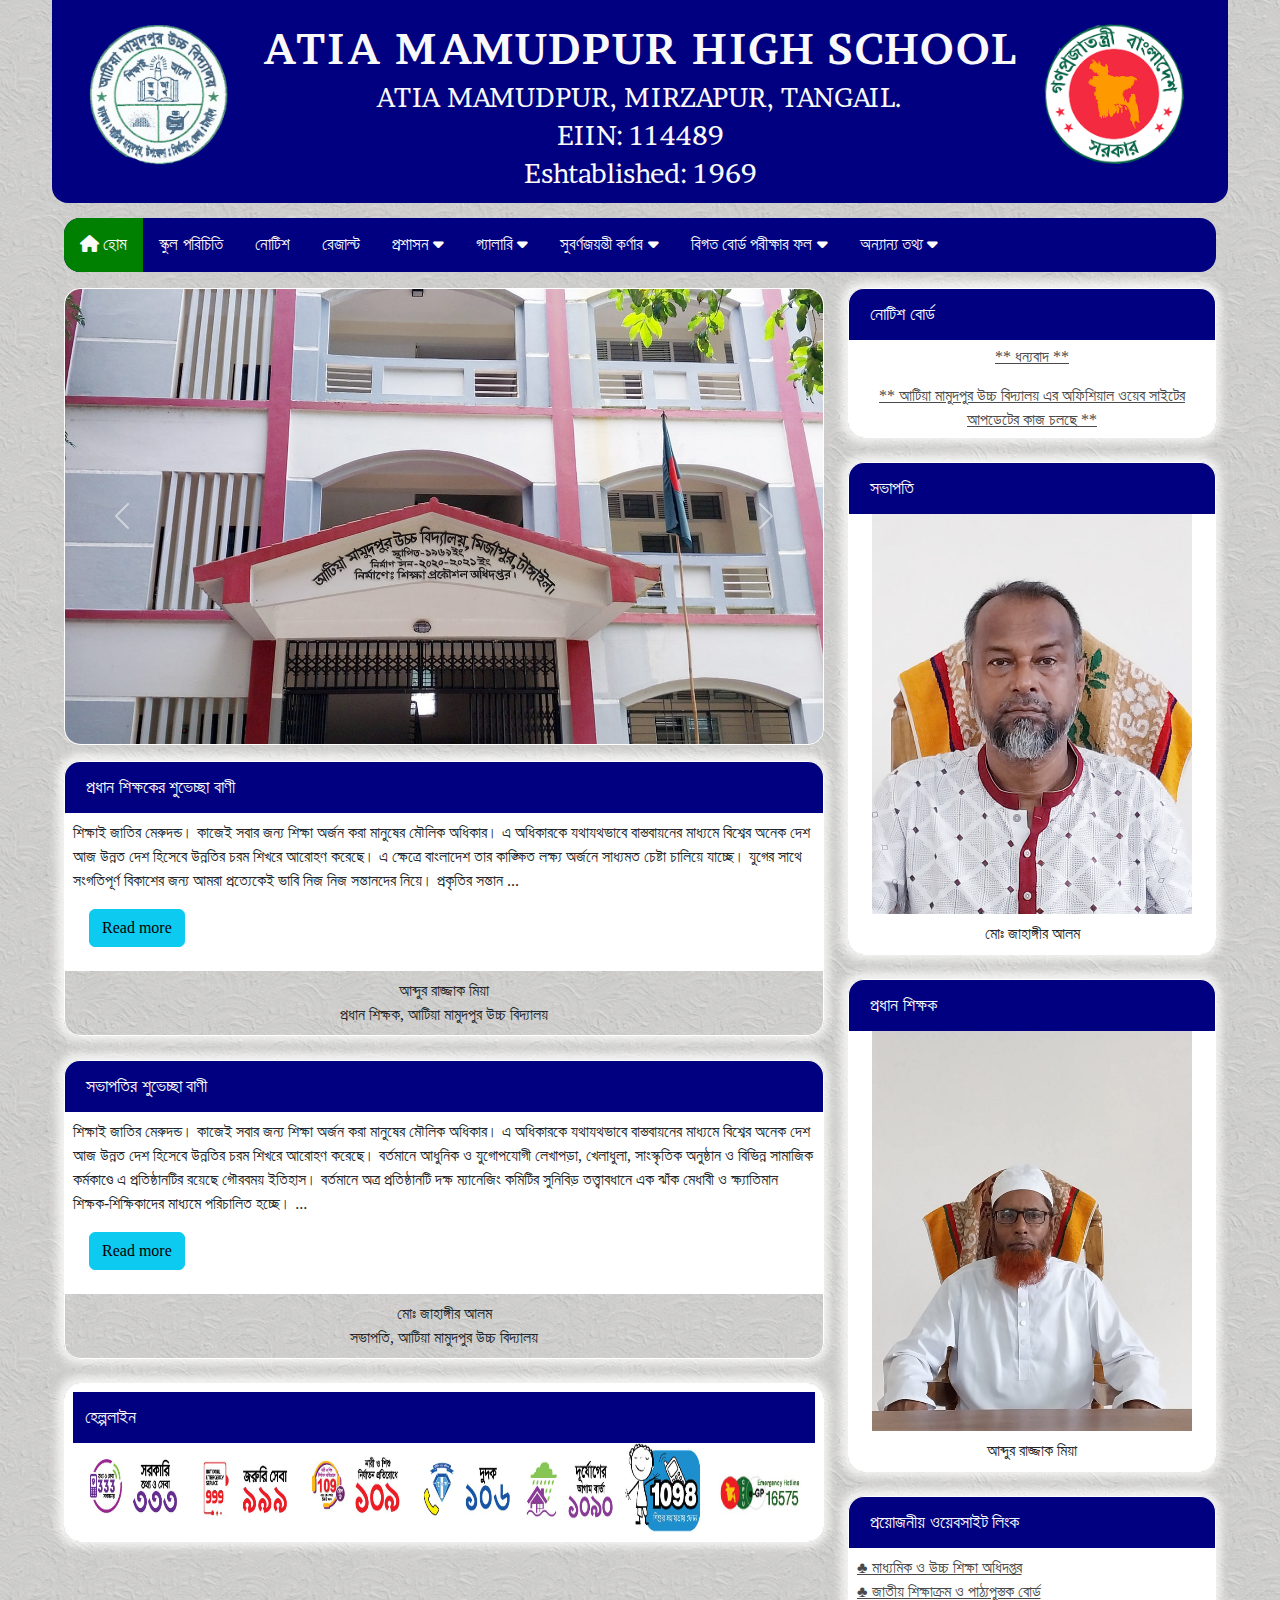
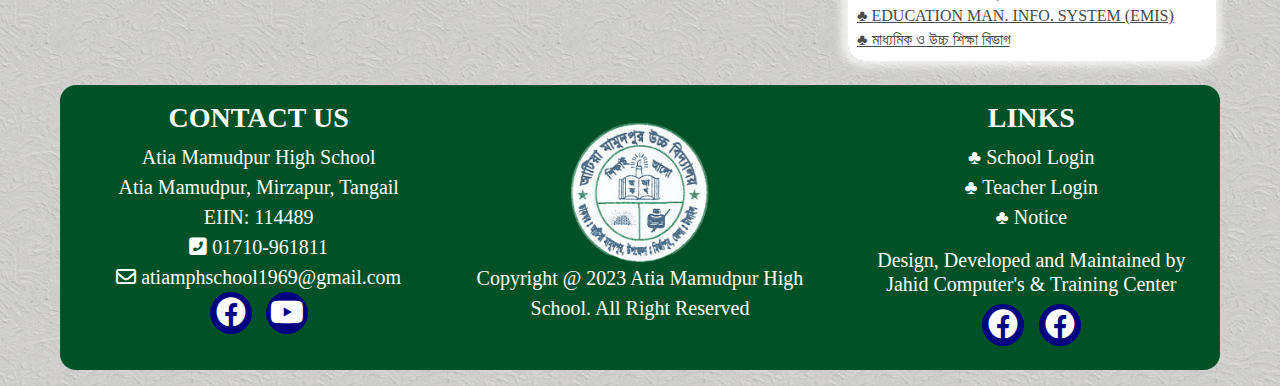
<file: index.html>
<!DOCTYPE html>
<html lang="en">
  <head>
    <meta charset="utf-8" />
    <meta name="viewport" content="width=device-width, initial-scale=1" />
    <link rel="stylesheet" href="./css/bootstrap.css" />
    <link rel="stylesheet" href="./css/main.css" />
    <link rel="stylesheet" href="./css/all.min.css" />
    <link rel="stylesheet" href="./css/fontawesome.min.css" />
    <link rel="icon" type="image/png" href="./img/school-logo.png" />
    <title>Atia Mamudpur High School</title>
  </head>
  <body>
    <button onclick="topFunction()" id="myBtn" title="Go to top">
      <i class="fas fa-arrow-up"></i>
    </button>
    <!-- header section start  -->
    <div class="container">
      <div class="row bg-custom rounded-bottom-4">
        <div class="col-03 col-md-2 col-lg-2 logu-left">
          <div class="logu-left-c my-auto">
            <div class="logu-left-content">
              <a href="">
                <img src="./img/school-logo.png" alt="img" class="logu my-auto"
              /></a>
            </div>
          </div>
        </div>
        <div class="col-12 col-md-8 col-lg-8 mainheader_text">
          <div class="mainheader_text">
            <div class="mainheader-content mt-4">
              <h1 class="bg-custom">ATIA MAMUDPUR HIGH SCHOOL</h1>
              <p class="mainp">ATIA MAMUDPUR, MIRZAPUR, TANGAIL.</p>
              <p class="mainp">EIIN: 114489</p>
              <p class="mainp">Eshtablished: 1969</p>
            </div>
          </div>
        </div>
        <div class="col-03 col-md-2 col-lg-2 logu-right">
          <div class="logu-right-c">
            <div class="logu-right-content">
              <a href="">
                <img
                  src="./img/govt_logo  bg (1).png"
                  alt="img"
                  class="logu me-4 mt-4"
              /></a>
            </div>
          </div>
        </div>
      </div>
    </div>
    <!-- navSection start  -->
    <div class="container">
      <div class="navpadding">
        <div class="topnav rounded-4" id="myTopnav">
          <a href="./index.html" class="active_home">
            <i class="fas fa-home"></i> হোম
          </a>
          <a href="./schoolIntro.html"> স্কুল পরিচিতি </a>
          <a href="./notice.html" target="_blank"> নোটিশ </a>
          <a href="./result.html" target="_blank">রেজাল্ট </a>
          <div class="dropdown1">
            <button class="dropbtn">
              প্রশাসন
              <i class="fa fa-caret-down"></i>
            </button>
            <div class="dropdown-content">
              <a href="./teachers.html">শিক্ষক-কর্মচারী </a>
              <a href="./Commity.html">কমিটি</a>
            </div>
          </div>
          <div class="dropdown1">
            <button class="dropbtn">
              গ্যালারি
              <i class="fa fa-caret-down"></i>
            </button>
            <div class="dropdown-content">
              <a href="./galary_img.html">ইমেজ </a>
              <a href="./video_galary.html">ভিডিও </a>
            </div>
          </div>
          <div class="dropdown1">
            <button class="dropbtn">
              সুবর্ণজয়ন্তী কর্ণার
              <i class="fa fa-caret-down"></i>
            </button>
            <div class="dropdown-content">
              <a href="./Suborno_Speak.html">বার্তা </a>
              <a href="./Suborn_img.html">ছবি গ্যালারি</a>
              <a href="./Suborno_video.html">ভিডিও</a>
            </div>
          </div>
          <div class="dropdown1">
            <button class="dropbtn">
              বিগত বোর্ড পরীক্ষার ফল
              <i class="fa fa-caret-down"></i>
            </button>
            <div class="dropdown-content">
              <a href="./ssc_result.html" target="_blank">এস এস সি</a>
            </div>
          </div>
          <div class="dropdown1">
            <button class="dropbtn">
              অন্যান্য তথ্য
              <i class="fa fa-caret-down"></i>
            </button>
            <div class="dropdown-content">
              <a href="./new_student.html">বর্তমান শিক্ষার্থী </a>
              <a href="./index.html">অবদান</a>
              <a href="./best_student.html">কৃতি শিক্ষার্থী </a>
              <a href="./bitti.html">বৃত্তি , উপ-বৃত্তি </a>
              <a href="./index.html">ম্যাগাজিন</a>
              <a href="./index.html"> রক্ত দান</a>
            </div>
          </div>
          <a
            href="javascript:void(0);"
            style="font-size: 15px"
            class="icon"
            onclick="myFunction()"
            >&#9776;</a
          >
        </div>
      </div>
    </div>
    <!-- navSection end  -->
    <!-- header section end  -->
    <!-- main section start  -->
    <div id="main_section" class="main_section container mt-3">
      <div class="row">
        <!-- left section start -->
        <div class="main_left_side col-12 col-md-8 col-lg-8">
          <!-- carousel section start  -->
          <div
            id="carouselExampleAutoplaying"
            class="carousel slide mb-3 rounded-4 overflow-hidden"
            style="border: 1px solid white"
            data-bs-ride="carousel"
          >
            <div class="carousel-inner">
              <div class="carousel-item active">
                <img
                  src="./img/carosel_slider/01.jpg"
                  class="d-block w-100 rounded-4"
                  alt="..."
                />
              </div>
              <!-- <div class="carousel-item">
                <img
                  src="./img/carosel_slider/02.jpg"
                  class="d-block w-100 rounded-4"
                  alt="..."
                />
              </div> -->
              <div class="carousel-item">
                <img
                  src="./img/carosel_slider/03.jpg"
                  class="d-block w-100 rounded-4"
                  alt="..."
                />
              </div>
              <div class="carousel-item">
                <img
                  src="./img/carosel_slider/04.jpg"
                  class="d-block w-100 rounded-4"
                  alt="..."
                />
              </div>
              <div class="carousel-item">
                <img
                  src="./img/carosel_slider/05.jpg"
                  class="d-block w-100 rounded-4"
                  alt="..."
                />
              </div>
              <div class="carousel-item">
                <img
                  src="./img/carosel_slider/06.jpg"
                  class="d-block w-100 rounded-4"
                  alt="..."
                />
              </div>
              <div class="carousel-item">
                <img
                  src="./img/carosel_slider/07.jpg"
                  class="d-block w-100 rounded-4"
                  alt="..."
                />
              </div>
              <div class="carousel-item">
                <img
                  src="./img/carosel_slider/08.jpg"
                  class="d-block w-100 rounded-4"
                  alt="..."
                />
              </div>
            </div>
            <button
              class="carousel-control-prev"
              type="button"
              data-bs-target="#carouselExampleAutoplaying"
              data-bs-slide="prev"
            >
              <span
                class="carousel-control-prev-icon"
                aria-hidden="true"
              ></span>
              <span class="visually-hidden">Previous</span>
            </button>
            <button
              class="carousel-control-next"
              type="button"
              data-bs-target="#carouselExampleAutoplaying"
              data-bs-slide="next"
            >
              <span
                class="carousel-control-next-icon"
                aria-hidden="true"
              ></span>
              <span class="visually-hidden">Next</span>
            </button>
          </div>
          <!-- carousel section end  -->
          <!-- Head_master and Charman greetings section start  -->
          <!-- Head_master greetings  start -->
          <div class="panel panel-primary mb-4">
            <div class="panel-heading-color">
              &nbsp; প্রধান শিক্ষকের শুভেচ্ছা বাণী
            </div>
            <div class="panel-body bg-white p-2" style="font-size: 16px">
              <p>
                শিক্ষাই জাতির মেরুদন্ড। কাজেই সবার জন্য শিক্ষা অর্জন করা মানুষের
                মৌলিক অধিকার। এ অধিকারকে যথাযথভাবে বাস্তবায়নের মাধ্যমে বিশ্বের
                অনেক দেশ আজ উন্নত দেশ হিসেবে উন্নতির চরম শিখরে আরোহণ করেছে। এ
                ক্ষেত্রে বাংলাদেশ তার কাঙ্ক্ষিত লক্ষ্য অর্জনে সাধ্যমত চেষ্টা
                চালিয়ে যাচ্ছে। যুগের সাথে সংগতিপূর্ণ বিকাশের জন্য আমরা
                প্রত্যেকেই ভাবি নিজ নিজ সন্তানদের নিয়ে। প্রকৃতির সন্তান
                <span id="dots1">...</span>
                <span id="more1">
                  মানব শিশুকে পরিশুদ্ধ হতে হয়, পরিপুর্ণ হতে হয় স্বীয় সাধনায়। এ
                  ক্ষেত্রে শিক্ষায় হলো আমাদের মূলমন্ত্র। আমরা দৃঢ়ভাবে বিশ্বাস
                  করি শিক্ষার মৌলিক উদ্দেশ্য হলো আচরণের কাঙ্ক্ষিত পরিবর্তন। আর এ
                  লক্ষ্যে তাদেরকে সৃজনশীল, স্বাধীন, সক্রিয় এবং দায়িত্বশীল
                  সুনাগরিক হিসেবে গড়ে তোলা। এ জন্য প্রয়োজন যোগ্য শিক্ষকমন্ডলী
                  এবং উপযুক্ত শিক্ষাদান পদ্ধতির সমন্বয়ে একটি শিক্ষাবান্ধব
                  পরিবেশ। আমি বিনয়ের সাথে দাবী করি, আটিয়া মামুদপুর উচ্চ
                  বিদ্যালয়ে এসব কিছুর সমন্বয় ঘটানো সম্ভব হয়েছে। বর্তমান
                  শিক্ষাক্রম অনুযায়ী শিক্ষার মান উন্নয়ন হোক এবং জাতি উন্নত হোক
                  এই আমার দৃঢ়প্রত্যয়
                </span>
              </p>
              <button
                onclick="myFunction1()"
                id="myBtn1"
                class="btn btn-info ms-3 mb-3"
              >
                Read more
              </button>
            </div>
            <div class="panel-footer p-2 text-center" style="font-size: 16px">
              আব্দুর রাজ্জাক মিয়া<br />
              প্রধান শিক্ষক, আটিয়া মামুদপুর উচ্চ বিদ্যালয়
            </div>
          </div>
          <!-- Head_master greetings  end -->

          <!-- Charman greetings section start  -->
          <div class="panel panel-primary mb-4">
            <div class="panel-heading-color">&nbsp; সভাপতির শুভেচ্ছা বাণী</div>
            <div class="panel-body bg-white p-2" style="font-size: 16px">
              <p>
                শিক্ষাই জাতির মেরুদন্ড। কাজেই সবার জন্য শিক্ষা অর্জন করা মানুষের
                মৌলিক অধিকার। এ অধিকারকে যথাযথভাবে বাস্তবায়নের মাধ্যমে বিশ্বের
                অনেক দেশ আজ উন্নত দেশ হিসেবে উন্নতির চরম শিখরে আরোহণ করেছে।
                বর্তমানে আধুনিক ও যুগোপযোগী লেখাপড়া, খেলাধুলা, সাংস্কৃতিক
                অনুষ্ঠান ও বিভিন্ন সামাজিক কর্মকাণ্ডে এ প্রতিষ্ঠানটির রয়েছে
                গৌরবময় ইতিহাস। বর্তমানে অত্র প্রতিষ্ঠানটি দক্ষ ম্যানেজিং কমিটির
                সুনিবিড় তত্ত্বাবধানে এক ঝাঁক মেধাবী ও ক্ষ্যাতিমান
                শিক্ষক-শিক্ষিকাদের মাধ্যমে পরিচালিত হচ্ছে।

                <span id="dots2">...</span>
                <span id="more2">
                  সম্মানিত অভিভাবক-অভিভাবিকা, এলাকার বিশিষ্ট শিক্ষানুরাগী ও অত্র
                  বিদ্যালয়ের শুভানুধ্যায়ীদের সার্বিক সহযোগিতা আমি একান্ত ভাবে
                  কামনা করছি
                </span>
              </p>
              <button
                onclick="myFunction2()"
                id="myBtn2"
                class="btn btn-info ms-3 mb-3"
              >
                Read more
              </button>
            </div>
            <div
              class="panel-footer py-2 text-center font-weight-bold"
              style="font-size: 16px"
            >
              মোঃ জাহাঙ্গীর আলম<br />
              সভাপতি, আটিয়া মামুদপুর উচ্চ বিদ্যালয়
            </div>
          </div>

          <!-- Charman greetings section end  -->
          <!-- Head_master and Charman greetings section end  -->
          <!-- Helpline start  -->
          <div id="helplineDeskPanelRow">
            <div class="panel panel-primary mb-4">
              <div class="panel-body bg-white p-2" style="font-size: 16px">
                <div class="col-12">
                  <div id="helplineDeskPanel">
                    <div class="panel-heading-color">হেল্পলাইন</div>
                  </div>
                </div>
                <div class="col-12">
                  <img
                    id="helplineDesk"
                    class="img-fluid"
                    src="./img/HelplineDeskt.jpg"
                    alt=""
                  />
                </div>
              </div>
            </div>
          </div>
          <!-- Helpline end  -->
          <!-- left section end -->
        </div>
        <!-- right section start -->
        <div class="main_right_side col-12 col-md-4 col-lg-4">
          <!-- notice_bord start  -->
          <div class="panel panel-primary mb-4">
            <!-- Notice Board Start-->
            <div class="panel-heading-color">&nbsp; নোটিশ বোর্ড</div>
            <div class="panel-body bg-white" style="text-align: center">
              <div style="font-size: 16px; padding: 5px; margin-bottom: 5px">
                <a class="notice_link" href="#"> ** ধন্যবাদ **</a>
              </div>
              <div style="font-size: 16px; padding: 5px">
                <a class="notice_link" href="#">
                  ** আটিয়া মামুদপুর উচ্চ বিদ্যালয় এর অফিশিয়াল ওয়েব সাইটের
                  আপডেটের কাজ চলছে **</a
                >
              </div>
            </div>
          </div>
          <!-- notice_bord end  -->
          <!-- chairmanIntro start  -->
          <div class="panel panel-primary mb-4">
            <div class="panel-heading-color">&nbsp; সভাপতি</div>
            <div class="panel-body bg-white">
              <img src="./img/Chairman.jpg" alt="Image" class="teacher-image" />
            </div>
            <div
              class="panel-footer text-center p-2 bg-white"
              style="font-size: 16px"
            >
              মোঃ জাহাঙ্গীর আলম
            </div>
          </div>
          <!-- chairmanIntro end  -->
          <!-- HeadTeacherIntro start  -->
          <div class="panel panel-primary mb-4">
            <div class="panel-heading-color">&nbsp; প্রধান শিক্ষক</div>
            <div class="panel-body bg-white">
              <img
                src="./img/HeadTeacher.jpg"
                alt="Image"
                class="teacher-image"
              />
            </div>
            <div
              class="panel-footer text-center p-2 bg-white"
              style="font-size: 16px"
            >
              আব্দুর রাজ্জাক মিয়া
            </div>
          </div>
          <!-- HeadTeacherIntro end  -->
          <div class="panel panel-primary mb-4">
            <div class="panel-heading-color">
              &nbsp; প্রয়োজনীয় ওয়েবসাইট লিংক
            </div>
            <div class="panel-body bg-white p-2">
              <!-- <div>
                <a
                  class="notice_link"
                  href="http://www.educationboardresults.gov.bd/"
                  target="_blank"
                >
                  &clubs; বোর্ড পরীক্ষার ফলাফল
                </a>
              </div>

              <div>
                <a
                  class="notice_link"
                  href="https://moedu.gov.bd/"
                  target="_blank"
                >
                  &clubs; শিক্ষা মন্ত্রণালয়
                </a>
              </div> -->
              <div>
                <a
                  class="notice_link"
                  href="http://www.dshe.gov.bd/"
                  target="_blank"
                >
                  &clubs; মাধ্যমিক ও উচ্চ শিক্ষা অধিদপ্তর
                </a>
              </div>
              <div>
                <a
                  class="notice_link"
                  href="http://www.nctb.gov.bd/"
                  target="_blank"
                >
                  &clubs; জাতীয় শিক্ষাক্রম ও পাঠ্যপুস্তক বোর্ড
                </a>
              </div>
              <!-- <div>
                <a
                  class="notice_link"
                  href="http://www.teachers.gov.bd/"
                  target="_blank"
                >
                  &clubs; শিক্ষক বাতায়ন
                </a>
              </div> -->
              <div>
                <a
                  class="notice_link"
                  href="http://emis.gov.bd/emis"
                  target="_blank"
                >
                  &clubs; EDUCATION MAN. INFO. SYSTEM (EMIS)
                </a>
              </div>
              <div>
                <a
                  class="notice_link"
                  href="http://shed.gov.bd/"
                  target="_blank"
                >
                  &clubs; মাধ্যমিক ও উচ্চ শিক্ষা বিভাগ
                </a>
              </div>
            </div>
          </div>
          <div id="helplineMobilePanel" class="panel panel-primary mb-4">
            <div class="panel-heading-color">&nbsp; হেল্পলাইন</div>
            <div class="panel-body">
              <img id="helplineMobile" src="./img/helpline.jpg" alt="Image" />
            </div>
          </div>
        </div>
        <!-- right section end -->
      </div>
    </div>
    <!-- main section end  -->
    <div class="footer-content container">
      <div class="row p-3 mb-3">
        <div class="col-12 col-md-4 col-lg-4">
          <div class="footer-column1 text-center">
            <h3 class="" style="font-weight: bolder">CONTACT US</h3>
            <p>Atia Mamudpur High School</p>
            <p>Atia Mamudpur, Mirzapur, Tangail</p>
            <p>EIIN: 114489</p>
            <p><i class="fas fa-phone-square-alt"> </i> 01710-961811</p>
            <p><i class="far fa-envelope"></i> atiamphschool1969@gmail.com</p>
            <div class="social-content d-flex justify-content-center">
              <div class="footer-social-links">
                <a
                  href="https://www.facebook.com/profile.php?id=100077528326811&mibextid=ZbWKwL"
                  target="_blank"
                >
                  <i class="fab fa-facebook"></i>
                </a>
                <a href="./index.html">
                  <i class="fab fa-youtube"></i>
                </a>
              </div>
            </div>
          </div>
        </div>
        <div class="col-12 col-md-4 col-lg-4">
          <div class="footer-column2 text-center">
            <img
              src="./img/school-logo.png"
              alt="Image"
              class="footor-logu d-none d-md-block"
              height="140px"
              width="140px"
            />
            <p class="text-center" id="copyRight">
              Copyright @ 2023 Atia Mamudpur High School. All Right Reserved
            </p>
          </div>
        </div>
        <div class="col-12 col-md-4 col-lg-4">
          <div class="footer-column3 text-center">
            <h3 style="font-weight: bolder" class="pt-sm-3 pt-md-0">LINKS</h3>
            <p>
              <a
                class="text-decoration-none text-white"
                target="_blank"
                href="./index.html"
              >
                &clubs; School Login
              </a>
            </p>
            <p>
              <a
                class="text-decoration-none text-white"
                target="_blank"
                href="./index.html"
              >
                &clubs; Teacher Login
              </a>
            </p>
            <p>
              <a class="text-decoration-none text-white" href="./notice.html">
                &clubs; Notice
              </a>
            </p>

            <h5 class="pt-3">
              Design, Developed and Maintained by <br />
              Jahid Computer's & Training Center
              <div class="footer-social-links pt-2">
                <a
                  href="https://www.facebook.com/groups/513112963035467"
                  target="_blank"
                >
                  <i class="fab fa-facebook"></i>
                </a>
                <a href="https://www.facebook.com/jctcit" target="_blank">
                  <i class="fab fa-facebook"></i>
                </a>
              </div>
            </h5>
          </div>
        </div>
      </div>
    </div>

    <script src="./js/bootstrap.bundle.js"></script>
    <script src="./js/main.js"></script>
  </body>
</html>
</file>
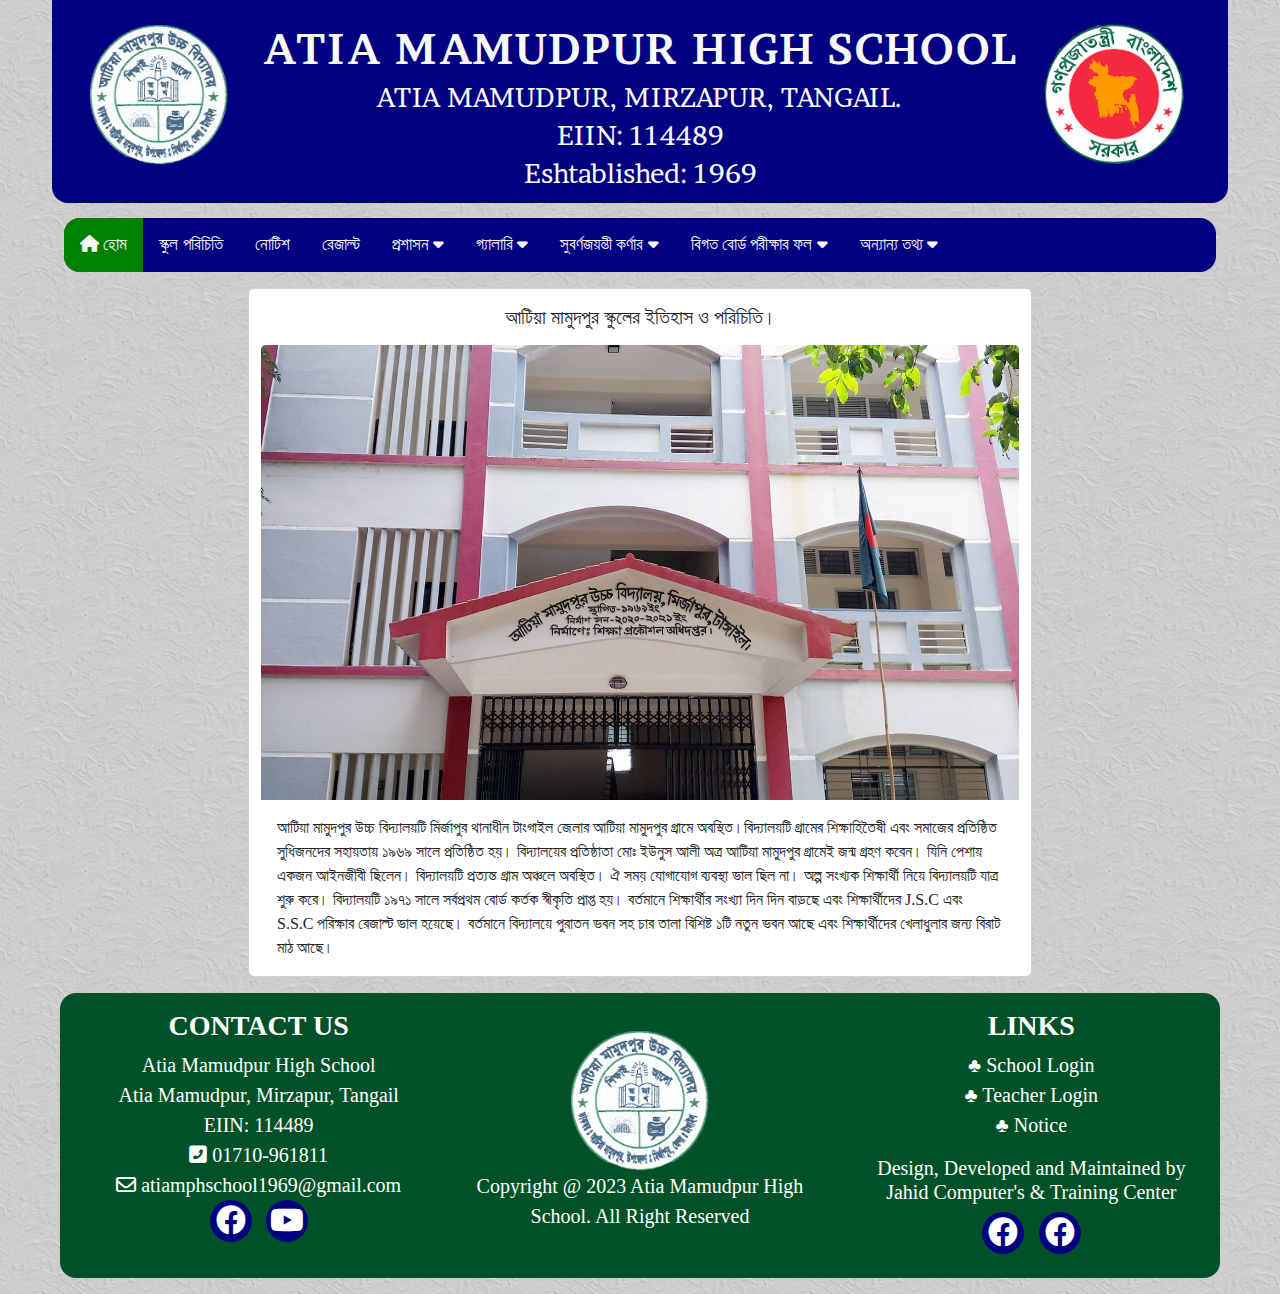
<file: schoolIntro.html>
<!DOCTYPE html>
<html lang="en">
  <head>
    <meta charset="utf-8" />
    <meta name="viewport" content="width=device-width, initial-scale=1" />
    <link rel="stylesheet" href="./css/bootstrap.css" />
    <link rel="stylesheet" href="./css/main.css" />
    <link rel="stylesheet" href="./css/all.min.css" />
    <link rel="stylesheet" href="./css/fontawesome.min.css" />
    <link rel="icon" type="image/png" href="./img/school-logo.png" />
    <title>Atia Mamudpur High School</title>
  </head>
  <body>
    <button onclick="topFunction()" id="myBtn" title="Go to top">
      <i class="fas fa-arrow-up"></i>
    </button>
    <!-- header section start  -->
    <div class="container">
      <div class="row bg-custom rounded-bottom-4">
        <div class="col-03 col-md-2 col-lg-2 logu-left">
          <div class="logu-left-c my-auto">
            <div class="logu-left-content">
              <a href="">
                <img src="./img/school-logo.png" alt="img" class="logu my-auto"
              /></a>
            </div>
          </div>
        </div>
        <div class="col-12 col-md-8 col-lg-8 mainheader_text">
          <div class="mainheader_text">
            <div class="mainheader-content mt-4">
              <h1 class="bg-custom">ATIA MAMUDPUR HIGH SCHOOL</h1>
              <p class="mainp">ATIA MAMUDPUR, MIRZAPUR, TANGAIL.</p>
              <p class="mainp">EIIN: 114489</p>
              <p class="mainp">Eshtablished: 1969</p>
            </div>
          </div>
        </div>
        <div class="col-03 col-md-2 col-lg-2 logu-right">
          <div class="logu-right-c">
            <div class="logu-right-content">
              <a href="">
                <img
                  src="./img/govt_logo  bg (1).png"
                  alt="img"
                  class="logu me-4 mt-4"
              /></a>
            </div>
          </div>
        </div>
      </div>
    </div>
    <!-- navSection start  -->
    <div class="container">
      <div class="navpadding">
        <div class="topnav rounded-4" id="myTopnav">
          <a href="./index.html" class="active_home">
            <i class="fas fa-home"></i> হোম
          </a>
          <a href="./schoolIntro.html"> স্কুল পরিচিতি </a>
          <a href="./notice.html" target="_blank"> নোটিশ </a>
          <a href="./result.html" target="_blank">রেজাল্ট </a>
          <div class="dropdown1">
            <button class="dropbtn">
              প্রশাসন
              <i class="fa fa-caret-down"></i>
            </button>
            <div class="dropdown-content">
              <a href="./teachers.html">শিক্ষক-কর্মচারী </a>
              <a href="./Commity.html">কমিটি</a>
            </div>
          </div>
          <div class="dropdown1">
            <button class="dropbtn">
              গ্যালারি
              <i class="fa fa-caret-down"></i>
            </button>
            <div class="dropdown-content">
              <a href="./galary_img.html">ইমেজ </a>
              <a href="./video_galary.html">ভিডিও </a>
            </div>
          </div>
          <div class="dropdown1">
            <button class="dropbtn">
              সুবর্ণজয়ন্তী কর্ণার
              <i class="fa fa-caret-down"></i>
            </button>
            <div class="dropdown-content">
              <a href="./Suborno_Speak.html">বার্তা </a>
              <a href="./Suborn_img.html">ছবি গ্যালারি</a>
              <a href="./Suborno_video.html">ভিডিও</a>
            </div>
          </div>
          <div class="dropdown1">
            <button class="dropbtn">
              বিগত বোর্ড পরীক্ষার ফল
              <i class="fa fa-caret-down"></i>
            </button>
            <div class="dropdown-content">
              <a href="./ssc_result.html" target="_blank">এস এস সি</a>
            </div>
          </div>
          <div class="dropdown1">
            <button class="dropbtn">
              অন্যান্য তথ্য
              <i class="fa fa-caret-down"></i>
            </button>
            <div class="dropdown-content">
              <a href="./new_student.html">বর্তমান শিক্ষার্থী </a>
              <a href="./index.html">অবদান</a>
              <a href="./best_student.html">কৃতি শিক্ষার্থী </a>
              <a href="./bitti.html">বৃত্তি , উপ-বৃত্তি </a>
              <a href="./index.html">ম্যাগাজিন</a>
              <a href="./index.html"> রক্ত দান</a>
            </div>
          </div>
          <a
            href="javascript:void(0);"
            style="font-size: 15px"
            class="icon"
            onclick="myFunction()"
            >&#9776;</a
          >
        </div>
      </div>
    </div>
    <!-- navSection end  -->
    <!-- header section end  -->
    <!-- main section start  -->
    <div id="main_section" class="main_section container my-3">
      <div class="row">
        <!-- left section start -->
        <div class="col-md-2 col-lg-2"></div>
        <div class="main_left_side col-12 col-md-8 col-lg-8">
          <div class="row">
            <div class="card">
              <h5 class="card-title text-center my-3">
                আটিয়া মামুদপুর স্কুলের ইতিহাস ও পরিচিতি।
              </h5>
              <img
                src="./img/carosel_slider/01.jpg"
                class="card-img-top"
                alt="..."
              />
              <div class="card-body">
                <p class="card-text">
                  আটিয়া মামুদপুর উচ্চ বিদ্যালয়টি মির্জাপুর থানাধীন টাংগাইল জেলার
                  আটিয়া মামুদপুর গ্রামে অবস্থিত।বিদ্যালয়টি গ্রামের শিক্ষাহিতৈষী
                  এবং সমাজের প্রতিষ্ঠিত সুধিজনদের সহায়তায় ১৯৬৯ সালে প্রতিষ্ঠিত
                  হয়। বিদ্যালয়ের প্রতিষ্ঠাতা মোঃ ইউনুস আলী অত্র আটিয়া মামুদপুর
                  গ্রামেই জন্ম গ্রহণ করেন। যিনি পেশায় একজন আইনজীবী ছিলেন।
                  বিদ্যালয়টি প্রত্যন্ত গ্রাম অঞ্চলে অবস্থিত। ঐ সময় যোগাযোগ
                  ব্যবস্থা ভাল ছিল না। অল্প সংখ্যক শিক্ষার্থী নিয়ে বিদ্যালয়টি
                  যাত্র শুরু করে। বিদ্যালয়টি ১৯৭১ সালে সর্বপ্রথম বোর্ড কর্তক
                  স্বীকৃতি প্রাপ্ত হয়। বর্তমানে শিক্ষার্থীর সংখ্যা দিন দিন বাড়ছে
                  এবং শিক্ষার্থীদের J.S.C এবং S.S.C পরিক্ষার রেজাল্ট ভাল হয়েছে।
                  বর্তমানে বিদ্যালয়ে পুরাতন ভবন সহ চার তালা বিশিষ্ট ১টি নতুন ভবন
                  আছে এবং শিক্ষার্থীদের খেলাধুলার জন্য বিরাট মাঠ আছে।
                </p>
              </div>
            </div>
          </div>
        </div>
        <div class="col-md-2 col-lg-2"></div>
        <!-- left section end -->
        <!-- right section start -->
        <!-- right section end -->
      </div>
    </div>
    <!-- main section end  -->
    <div class="footer-content container">
      <div class="row p-3 mb-3">
        <div class="col-12 col-md-4 col-lg-4">
          <div class="footer-column1 text-center">
            <h3 class="" style="font-weight: bolder">CONTACT US</h3>
            <p>Atia Mamudpur High School</p>
            <p>Atia Mamudpur, Mirzapur, Tangail</p>
            <p>EIIN: 114489</p>
            <p><i class="fas fa-phone-square-alt"> </i> 01710-961811</p>
            <p><i class="far fa-envelope"></i> atiamphschool1969@gmail.com</p>
            <div class="social-content d-flex justify-content-center">
              <div class="footer-social-links">
                <a
                  href="https://www.facebook.com/profile.php?id=100077528326811&mibextid=ZbWKwL"
                  target="_blank"
                >
                  <i class="fab fa-facebook"></i>
                </a>
                <a href="./index.html">
                  <i class="fab fa-youtube"></i>
                </a>
              </div>
            </div>
          </div>
        </div>
        <div class="col-12 col-md-4 col-lg-4">
          <div class="footer-column2 text-center">
            <img
              src="./img/school-logo.png"
              alt="Image"
              class="footor-logu d-none d-md-block"
              height="140px"
              width="140px"
            />
            <p class="text-center" id="copyRight">
              Copyright @ 2023 Atia Mamudpur High School. All Right Reserved
            </p>
          </div>
        </div>
        <div class="col-12 col-md-4 col-lg-4">
          <div class="footer-column3 text-center">
            <h3 style="font-weight: bolder" class="pt-sm-3 pt-md-0">LINKS</h3>
            <p>
              <a
                class="text-decoration-none text-white"
                target="_blank"
                href="./index.html"
              >
                &clubs; School Login
              </a>
            </p>
            <p>
              <a
                class="text-decoration-none text-white"
                target="_blank"
                href="./index.html"
              >
                &clubs; Teacher Login
              </a>
            </p>
            <p>
              <a class="text-decoration-none text-white" href="./notice.html">
                &clubs; Notice
              </a>
            </p>

            <h5 class="pt-3">
              Design, Developed and Maintained by <br />
              Jahid Computer's & Training Center
              <div class="footer-social-links pt-2">
                <a
                  href="https://www.facebook.com/groups/513112963035467"
                  target="_blank"
                >
                  <i class="fab fa-facebook"></i>
                </a>
                <a href="https://www.facebook.com/jctcit" target="_blank">
                  <i class="fab fa-facebook"></i>
                </a>
              </div>
            </h5>
          </div>
        </div>
      </div>
    </div>
    <script src="./js/bootstrap.bundle.js"></script>
    <script src="./js/main.js"></script>
  </body>
</html>
</file>
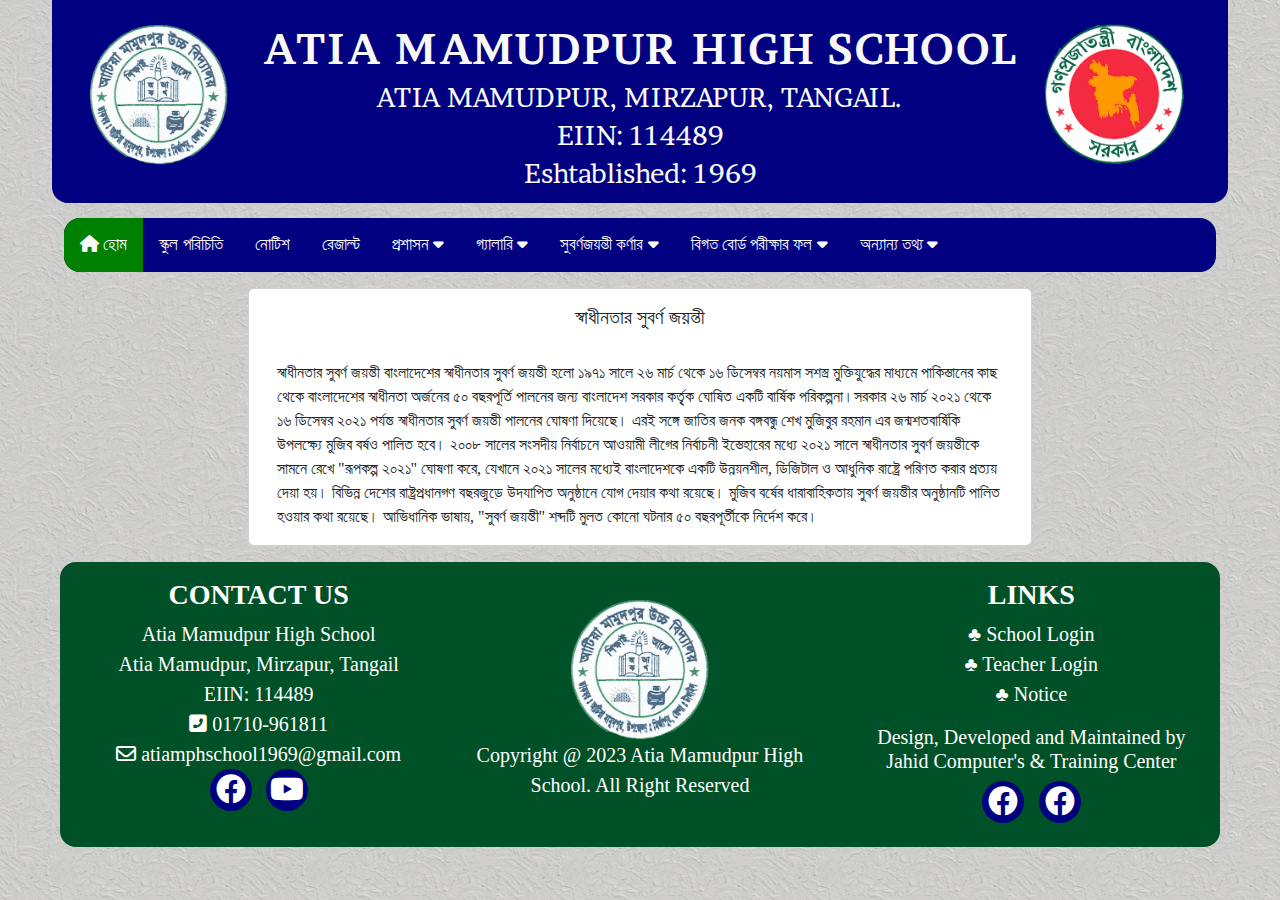
<file: Suborno_Speak.html>
<!DOCTYPE html>
<html lang="en">
  <head>
    <meta charset="utf-8" />
    <meta name="viewport" content="width=device-width, initial-scale=1" />
    <link rel="stylesheet" href="./css/bootstrap.css" />
    <link rel="stylesheet" href="./css/main.css" />
    <link rel="stylesheet" href="./css/all.min.css" />
    <link rel="stylesheet" href="./css/fontawesome.min.css" />
    <link rel="icon" type="image/png" href="./img/school-logo.png" />
    <title>Atia Mamudpur High School</title>
  </head>
  <body>
    <button onclick="topFunction()" id="myBtn" title="Go to top">
      <i class="fas fa-arrow-up"></i>
    </button>
    <!-- header section start  -->
    <div class="container">
      <div class="row bg-custom rounded-bottom-4">
        <div class="col-03 col-md-2 col-lg-2 logu-left">
          <div class="logu-left-c my-auto">
            <div class="logu-left-content">
              <a href="">
                <img src="./img/school-logo.png" alt="img" class="logu my-auto"
              /></a>
            </div>
          </div>
        </div>
        <div class="col-12 col-md-8 col-lg-8 mainheader_text">
          <div class="mainheader_text">
            <div class="mainheader-content mt-4">
              <h1 class="bg-custom">ATIA MAMUDPUR HIGH SCHOOL</h1>
              <p class="mainp">ATIA MAMUDPUR, MIRZAPUR, TANGAIL.</p>
              <p class="mainp">EIIN: 114489</p>
              <p class="mainp">Eshtablished: 1969</p>
            </div>
          </div>
        </div>
        <div class="col-03 col-md-2 col-lg-2 logu-right">
          <div class="logu-right-c">
            <div class="logu-right-content">
              <a href="">
                <img
                  src="./img/govt_logo  bg (1).png"
                  alt="img"
                  class="logu me-4 mt-4"
              /></a>
            </div>
          </div>
        </div>
      </div>
    </div>
    <!-- navSection start  -->
    <div class="container">
      <div class="navpadding">
        <div class="topnav rounded-4" id="myTopnav">
          <a href="./index.html" class="active_home">
            <i class="fas fa-home"></i> হোম
          </a>
          <a href="./schoolIntro.html"> স্কুল পরিচিতি </a>
          <a href="./notice.html" target="_blank"> নোটিশ </a>
          <a href="./result.html" target="_blank">রেজাল্ট </a>
          <div class="dropdown1">
            <button class="dropbtn">
              প্রশাসন
              <i class="fa fa-caret-down"></i>
            </button>
            <div class="dropdown-content">
              <a href="./teachers.html">শিক্ষক-কর্মচারী </a>
              <a href="./Commity.html">কমিটি</a>
            </div>
          </div>
          <div class="dropdown1">
            <button class="dropbtn">
              গ্যালারি
              <i class="fa fa-caret-down"></i>
            </button>
            <div class="dropdown-content">
              <a href="./galary_img.html">ইমেজ </a>
              <a href="./video_galary.html">ভিডিও </a>
            </div>
          </div>
          <div class="dropdown1">
            <button class="dropbtn">
              সুবর্ণজয়ন্তী কর্ণার
              <i class="fa fa-caret-down"></i>
            </button>
            <div class="dropdown-content">
              <a href="./Suborno_Speak.html">বার্তা </a>
              <a href="./Suborn_img.html">ছবি গ্যালারি</a>
              <a href="./Suborno_video.html">ভিডিও</a>
            </div>
          </div>
          <div class="dropdown1">
            <button class="dropbtn">
              বিগত বোর্ড পরীক্ষার ফল
              <i class="fa fa-caret-down"></i>
            </button>
            <div class="dropdown-content">
              <a href="./ssc_result.html" target="_blank">এস এস সি</a>
            </div>
          </div>
          <div class="dropdown1">
            <button class="dropbtn">
              অন্যান্য তথ্য
              <i class="fa fa-caret-down"></i>
            </button>
            <div class="dropdown-content">
              <a href="./new_student.html">বর্তমান শিক্ষার্থী </a>
              <a href="./index.html">অবদান</a>
              <a href="./best_student.html">কৃতি শিক্ষার্থী </a>
              <a href="./bitti.html">বৃত্তি , উপ-বৃত্তি </a>
              <a href="./index.html">ম্যাগাজিন</a>
              <a href="./index.html"> রক্ত দান</a>
            </div>
          </div>
          <a
            href="javascript:void(0);"
            style="font-size: 15px"
            class="icon"
            onclick="myFunction()"
            >&#9776;</a
          >
        </div>
      </div>
    </div>
    <!-- navSection end  -->
    <!-- header section end  -->
    <!-- main section start  -->
    <div id="main_section" class="main_section container my-3">
      <div class="row">
        <!-- left section start -->
        <div class="col-md-2 col-lg-2"></div>
        <div class="main_left_side col-12 col-md-8 col-lg-8">
          <div class="row">
            <div class="card">
              <h5 class="card-title text-center my-3">
                স্বাধীনতার সুবর্ণ জয়ন্তী
              </h5>
              <!-- <img
                src="./img/ssssssssssss.jpg"
                class="card-img-top"
                alt="..."
              /> -->
              <div class="card-body">
                <p class="card-text">
                  স্বাধীনতার সুবর্ণ জয়ন্তী বাংলাদেশের স্বাধীনতার সুবর্ণ জয়ন্তী
                  হলো ১৯৭১ সালে ২৬ মার্চ থেকে ১৬ ডিসেম্বর নয়মাস সশস্ত্র
                  মুক্তিযুদ্ধের মাধ্যমে পাকিস্তানের কাছ থেকে বাংলাদেশের
                  স্বাধীনতা অর্জনের ৫০ বছরপূর্তি পালনের জন্য বাংলাদেশ সরকার
                  কর্তৃৃক ঘোষিত একটি বার্ষিক পরিকল্পনা।সরকার ২৬ মার্চ ২০২১ থেকে
                  ১৬ ডিসেম্বর ২০২১ পর্যন্ত স্বাধীনতার সুবর্ণ জয়ন্তী পালনের
                  ঘোষণা দিয়েছে। এরই সঙ্গে জাতির জনক বঙ্গবন্ধু শেখ মুজিবুর রহমান
                  এর জন্মশতবার্ষিকি উপলক্ষ্যে মুজিব বর্ষও পালিত হবে। ২০০৮ সালের
                  সংসদীয় নির্বাচনে আওয়ামী লীগের নির্বাচনী ইস্তেহারের মধ্যে
                  ২০২১ সালে স্বাধীনতার সুবর্ণ জয়ন্তীকে সামনে রেখে "রূপকল্প
                  ২০২১" ঘোষণা করে, যেখানে ২০২১ সালের মধ্যেই বাংলাদেশকে একটি
                  উন্নয়নশীল, ডিজিটাল ও আধুনিক রাষ্ট্রে পরিণত করার প্রত্যয়
                  দেয়া হয়। বিভিন্ন দেশের রাষ্ট্রপ্রধানগণ বছরজুড়ে উদযাপিত
                  অনুষ্ঠানে যোগ দেয়ার কথা রয়েছে। মুজিব বর্ষের ধারাবাহিকতায়
                  সুবর্ণ জয়ন্তীর অনুষ্ঠানটি পালিত হওয়ার কথা রয়েছে। আভিধানিক
                  ভাষায়, "সুবর্ণ জয়ন্তী" শব্দটি মুলত কোনো ঘটনার ৫০ বছরপূর্তীকে
                  নির্দেশ করে।
                </p>
              </div>
            </div>
          </div>
        </div>
        <div class="col-md-2 col-lg-2"></div>
        <!-- left section end -->
        <!-- right section start -->

        <!-- right section end -->
      </div>
    </div>
    <!-- main section end  -->
    <div class="footer-content container">
      <div class="row p-3 mb-3">
        <div class="col-12 col-md-4 col-lg-4">
          <div class="footer-column1 text-center">
            <h3 class="" style="font-weight: bolder">CONTACT US</h3>
            <p>Atia Mamudpur High School</p>
            <p>Atia Mamudpur, Mirzapur, Tangail</p>
            <p>EIIN: 114489</p>
            <p><i class="fas fa-phone-square-alt"> </i> 01710-961811</p>
            <p><i class="far fa-envelope"></i> atiamphschool1969@gmail.com</p>
            <div class="social-content d-flex justify-content-center">
              <div class="footer-social-links">
                <a
                  href="https://www.facebook.com/profile.php?id=100077528326811&mibextid=ZbWKwL"
                  target="_blank"
                >
                  <i class="fab fa-facebook"></i>
                </a>
                <a href="./index.html">
                  <i class="fab fa-youtube"></i>
                </a>
              </div>
            </div>
          </div>
        </div>
        <div class="col-12 col-md-4 col-lg-4">
          <div class="footer-column2 text-center">
            <img
              src="./img/school-logo.png"
              alt="Image"
              class="footor-logu d-none d-md-block"
              height="140px"
              width="140px"
            />
            <p class="text-center" id="copyRight">
              Copyright @ 2023 Atia Mamudpur High School. All Right Reserved
            </p>
          </div>
        </div>
        <div class="col-12 col-md-4 col-lg-4">
          <div class="footer-column3 text-center">
            <h3 style="font-weight: bolder" class="pt-sm-3 pt-md-0">LINKS</h3>
            <p>
              <a
                class="text-decoration-none text-white"
                target="_blank"
                href="./index.html"
              >
                &clubs; School Login
              </a>
            </p>
            <p>
              <a
                class="text-decoration-none text-white"
                target="_blank"
                href="./index.html"
              >
                &clubs; Teacher Login
              </a>
            </p>
            <p>
              <a class="text-decoration-none text-white" href="./notice.html">
                &clubs; Notice
              </a>
            </p>

            <h5 class="pt-3">
              Design, Developed and Maintained by <br />
              Jahid Computer's & Training Center
              <div class="footer-social-links pt-2">
                <a
                  href="https://www.facebook.com/groups/513112963035467"
                  target="_blank"
                >
                  <i class="fab fa-facebook"></i>
                </a>
                <a href="https://www.facebook.com/jctcit" target="_blank">
                  <i class="fab fa-facebook"></i>
                </a>
              </div>
            </h5>
          </div>
        </div>
      </div>
    </div>
    <script src="./js/bootstrap.bundle.js"></script>
    <script src="./js/main.js"></script>
  </body>
</html>
</file>
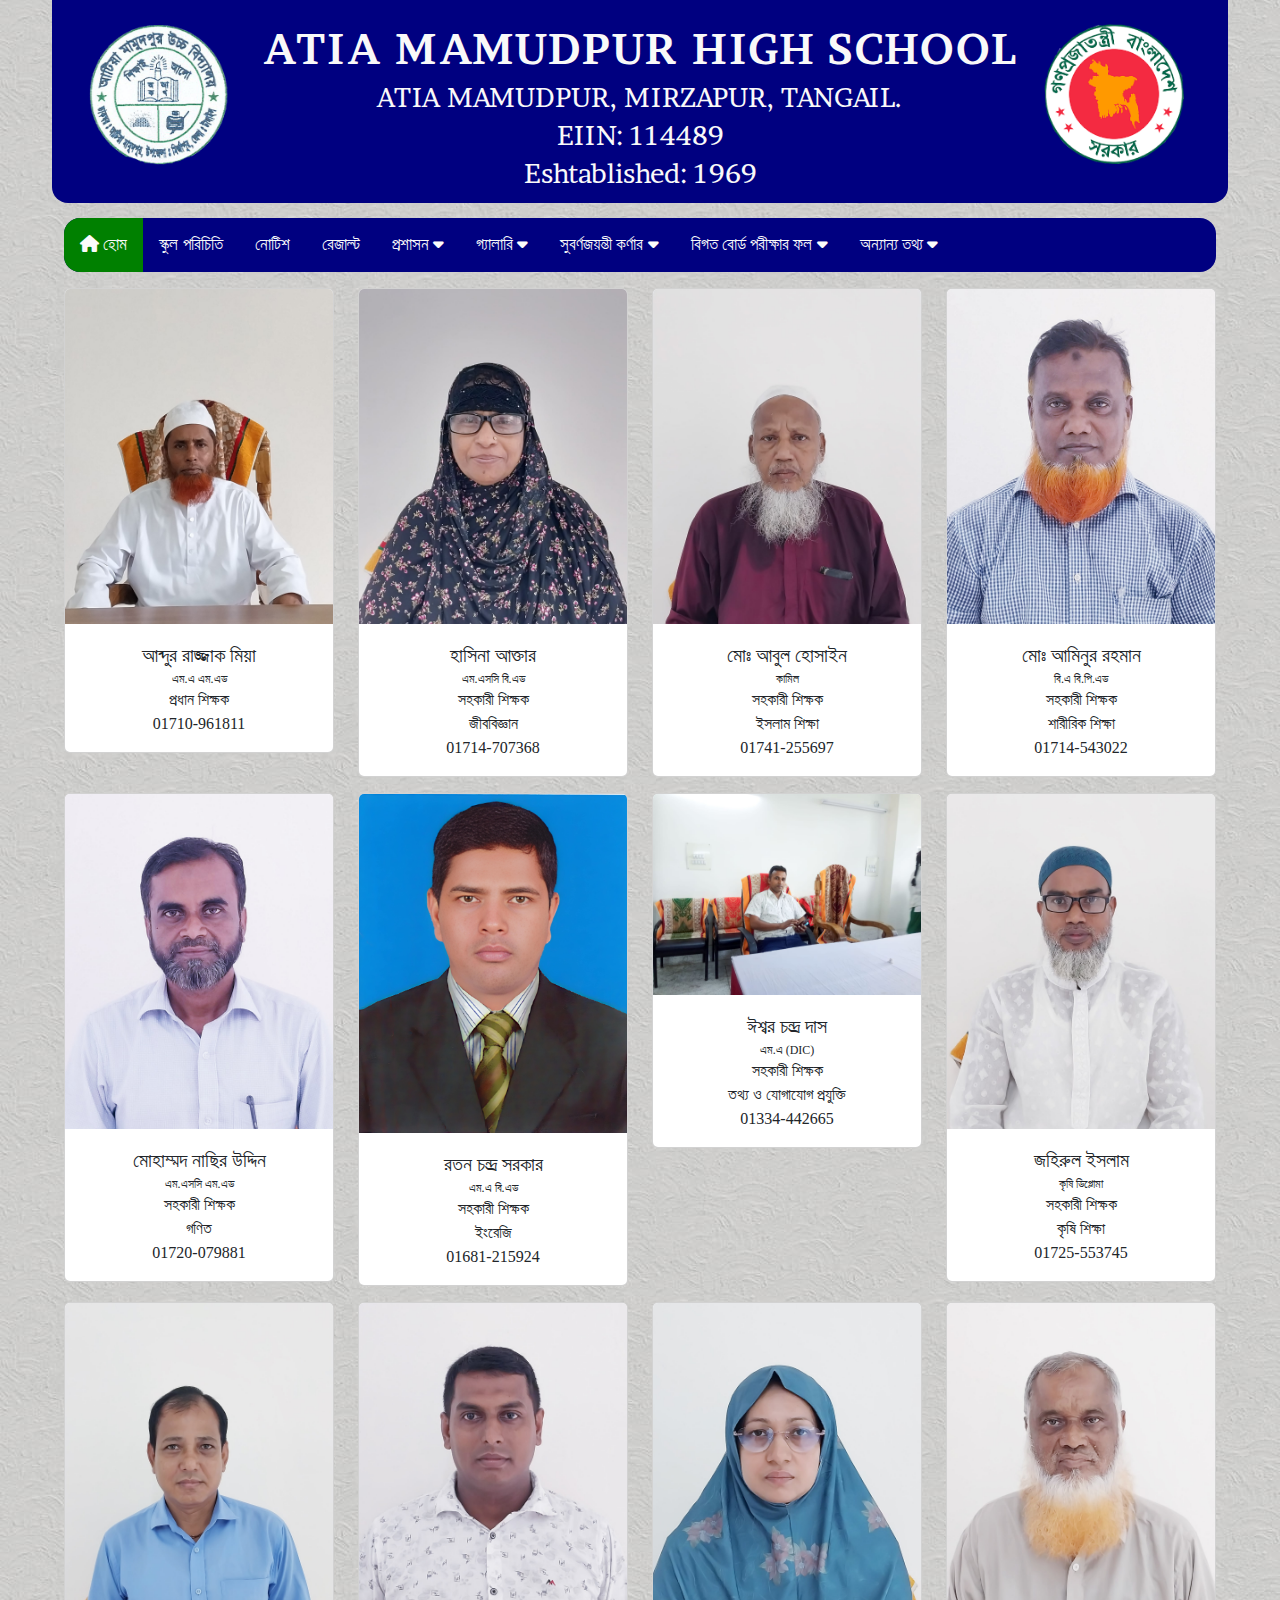
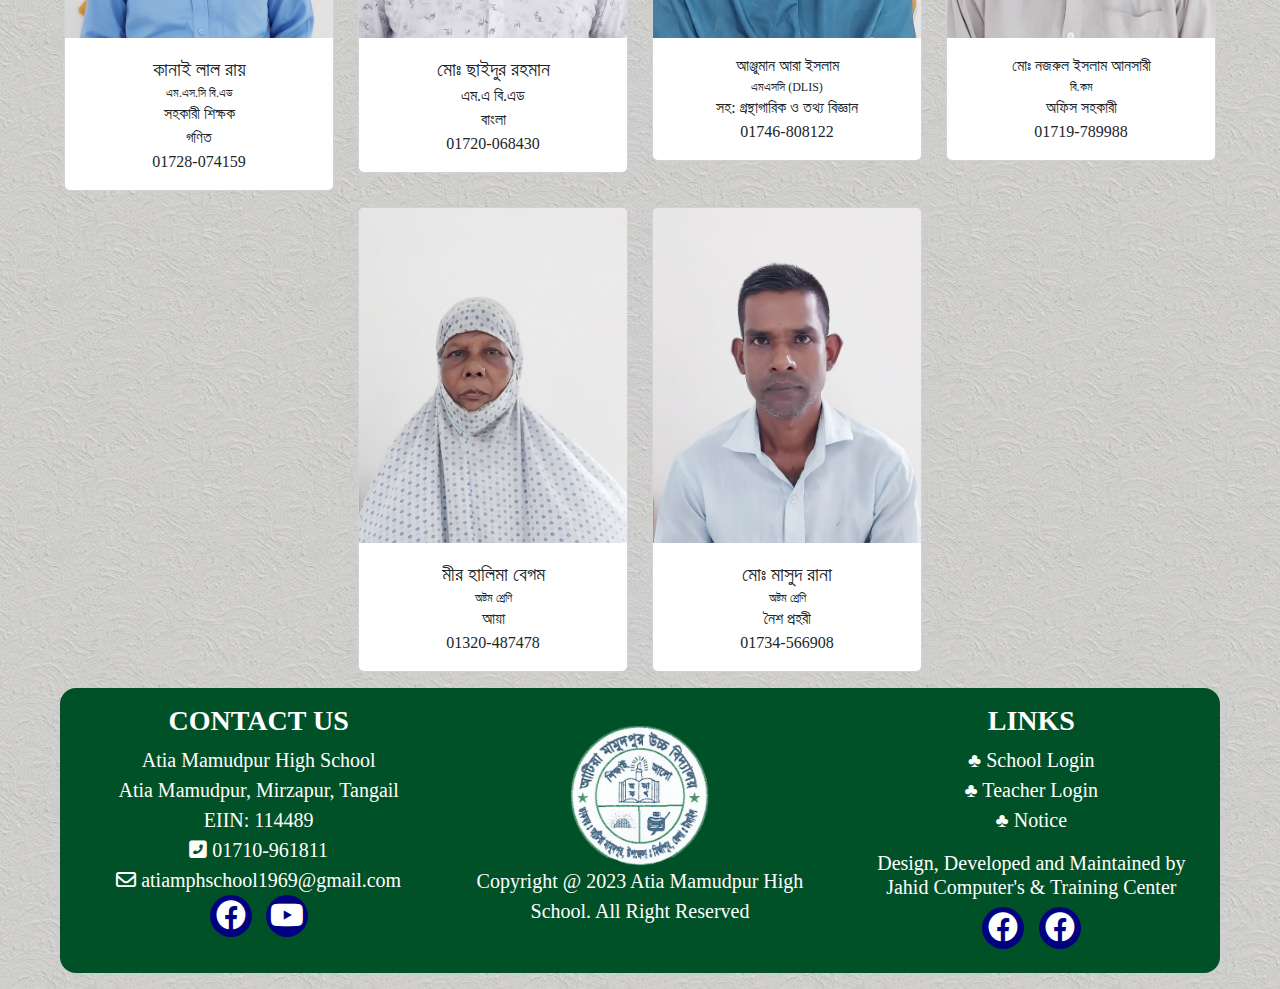
<file: teachers.html>
<!DOCTYPE html>
<html lang="en">
  <head>
    <meta charset="utf-8" />
    <meta name="viewport" content="width=device-width, initial-scale=1" />
    <link rel="stylesheet" href="./css/bootstrap.css" />
    <link rel="stylesheet" href="./css/main.css" />
    <link rel="stylesheet" href="./css/all.min.css" />
    <link rel="stylesheet" href="./css/fontawesome.min.css" />
    <link rel="icon" type="image/png" href="./img/school-logo.png" />
    <title>Atia Mamudpur High School</title>
  </head>
  <body>
    <button onclick="topFunction()" id="myBtn" title="Go to top">
      <i class="fas fa-arrow-up"></i>
    </button>
    <!-- header section start  -->
    <div class="container">
      <div class="row bg-custom rounded-bottom-4">
        <div class="col-03 col-md-2 col-lg-2 logu-left">
          <div class="logu-left-c my-auto">
            <div class="logu-left-content">
              <a href="">
                <img src="./img/school-logo.png" alt="img" class="logu my-auto"
              /></a>
            </div>
          </div>
        </div>
        <div class="col-12 col-md-8 col-lg-8 mainheader_text">
          <div class="mainheader_text">
            <div class="mainheader-content mt-4">
              <h1 class="bg-custom">ATIA MAMUDPUR HIGH SCHOOL</h1>
              <p class="mainp">ATIA MAMUDPUR, MIRZAPUR, TANGAIL.</p>
              <p class="mainp">EIIN: 114489</p>
              <p class="mainp">Eshtablished: 1969</p>
            </div>
          </div>
        </div>
        <div class="col-03 col-md-2 col-lg-2 logu-right">
          <div class="logu-right-c">
            <div class="logu-right-content">
              <a href="">
                <img
                  src="./img/govt_logo  bg (1).png"
                  alt="img"
                  class="logu me-4 mt-4"
              /></a>
            </div>
          </div>
        </div>
      </div>
    </div>
    <!-- navSection start  -->
    <div class="container">
      <div class="navpadding">
        <div class="topnav rounded-4" id="myTopnav">
          <a href="./index.html" class="active_home">
            <i class="fas fa-home"></i> হোম
          </a>
          <a href="./schoolIntro.html"> স্কুল পরিচিতি </a>
          <a href="./notice.html" target="_blank"> নোটিশ </a>
          <a href="./result.html" target="_blank">রেজাল্ট </a>
          <div class="dropdown1">
            <button class="dropbtn">
              প্রশাসন
              <i class="fa fa-caret-down"></i>
            </button>
            <div class="dropdown-content">
              <a href="./teachers.html">শিক্ষক-কর্মচারী </a>
              <a href="./Commity.html">কমিটি</a>
            </div>
          </div>
          <div class="dropdown1">
            <button class="dropbtn">
              গ্যালারি
              <i class="fa fa-caret-down"></i>
            </button>
            <div class="dropdown-content">
              <a href="./galary_img.html">ইমেজ </a>
              <a href="./video_galary.html">ভিডিও </a>
            </div>
          </div>
          <div class="dropdown1">
            <button class="dropbtn">
              সুবর্ণজয়ন্তী কর্ণার
              <i class="fa fa-caret-down"></i>
            </button>
            <div class="dropdown-content">
              <a href="./Suborno_Speak.html">বার্তা </a>
              <a href="./Suborn_img.html">ছবি গ্যালারি</a>
              <a href="./Suborno_video.html">ভিডিও</a>
            </div>
          </div>
          <div class="dropdown1">
            <button class="dropbtn">
              বিগত বোর্ড পরীক্ষার ফল
              <i class="fa fa-caret-down"></i>
            </button>
            <div class="dropdown-content">
              <a href="./ssc_result.html" target="_blank">এস এস সি</a>
            </div>
          </div>
          <div class="dropdown1">
            <button class="dropbtn">
              অন্যান্য তথ্য
              <i class="fa fa-caret-down"></i>
            </button>
            <div class="dropdown-content">
              <a href="./new_student.html">বর্তমান শিক্ষার্থী </a>
              <a href="./index.html">অবদান</a>
              <a href="./best_student.html">কৃতি শিক্ষার্থী </a>
              <a href="./bitti.html">বৃত্তি , উপ-বৃত্তি </a>
              <a href="./index.html">ম্যাগাজিন</a>
              <a href="./index.html"> রক্ত দান</a>
            </div>
          </div>
          <a
            href="javascript:void(0);"
            style="font-size: 15px"
            class="icon"
            onclick="myFunction()"
            >&#9776;</a
          >
        </div>
      </div>
    </div>
    <!-- navSection end  -->
    <!-- header section end  -->
    <!-- main section start  -->
    <div id="main_section" class="main_section container mt-3">
      <div class="row">
        <!-- left section start -->
        <div class="main_left_side col-12">
          <div class="row justify-content-center">
            <div class="col-12 col-md-4 col-lg-3">
              <div class="teachers_card card text-center mb-3">
                <img
                  class="card-img-top"
                  src="./img/teachers_worker/01.jpg"
                  alt=""
                />
                <div class="card-body">
                  <div class="teacher_name fs-5">আব্দুর রাজ্জাক মিয়া</div>
                  <div class="teacher-education">এম.এ এম.এড</div>
                  <div class="teacher-title">প্রধান শিক্ষক</div>
                  <div class="teacher-sub"></div>
                  <div class="teacher-mobile">01710-961811</div>
                </div>
              </div>
            </div>
            <div class="col-12 col-md-4 col-lg-3">
              <div class="teachers_card card text-center mb-3">
                <img
                  class="card-img-top"
                  src="./img/teachers_worker/02.jpg"
                  alt=""
                />
                <div class="card-body">
                  <div class="teacher_name fs-5">হাসিনা আক্তার</div>
                  <div class="teacher-education">এম.এসসি বি.এড</div>
                  <div class="teacher-title">সহকারী শিক্ষক</div>
                  <div class="teacher-sub">জীববিজ্ঞান</div>
                  <div class="teacher-mobile">01714-707368</div>
                </div>
              </div>
            </div>
            <div class="col-12 col-md-4 col-lg-3">
              <div class="teachers_card card text-center mb-3">
                <img
                  class="card-img-top"
                  src="./img/teachers_worker/03.jpg"
                  alt=""
                />
                <div class="card-body">
                  <div class="teacher_name fs-5">মোঃ আবুল হোসাইন</div>
                  <div class="teacher-education">কামিল</div>
                  <div class="teacher-title">সহকারী শিক্ষক</div>
                  <div class="teacher-sub">ইসলাম শিক্ষা</div>
                  <div class="teacher-mobile">01741-255697</div>
                </div>
              </div>
            </div>
            <div class="col-12 col-md-4 col-lg-3">
              <div class="teachers_card card text-center mb-3">
                <img
                  class="card-img-top"
                  src="./img/teachers_worker/04.jpg"
                  alt=""
                />
                <div class="card-body">
                  <div class="teacher_name fs-5">মোঃ আমিনুর রহমান</div>
                  <div class="teacher-education">বি.এ বি.পি.এড</div>
                  <div class="teacher-title">সহকারী শিক্ষক</div>
                  <div class="teacher-sub">শারীরিক শিক্ষা</div>
                  <div class="teacher-mobile">01714-543022</div>
                </div>
              </div>
            </div>
            <div class="col-12 col-md-4 col-lg-3">
              <div class="teachers_card card text-center mb-3">
                <img
                  class="card-img-top"
                  src="./img/teachers_worker/05.jpg"
                  alt=""
                />
                <div class="card-body">
                  <div class="teacher_name fs-5">মোহাম্মদ নাছির উদ্দিন</div>
                  <div class="teacher-education">এম.এসসি এম.এড</div>
                  <div class="teacher-title">সহকারী শিক্ষক</div>
                  <div class="teacher-sub">গণিত</div>
                  <div class="teacher-mobile">01720-079881</div>
                </div>
              </div>
            </div>
            <div class="col-12 col-md-4 col-lg-3">
              <div class="teachers_card card text-center mb-3">
                <img
                  class="card-img-top"
                  src="./img/teachers_worker/06.jpg"
                  alt=""
                />
                <div class="card-body">
                  <div class="teacher_name fs-5">রতন চন্দ্র সরকার</div>
                  <div class="teacher-education">এম.এ বি.এড</div>
                  <div class="teacher-title">সহকারী শিক্ষক</div>
                  <div class="teacher-sub">ইংরেজি</div>
                  <div class="teacher-mobile">01681-215924</div>
                </div>
              </div>
            </div>
            <div class="col-12 col-md-4 col-lg-3">
              <div class="teachers_card card text-center mb-3">
                <img
                  class="card-img-top"
                  src="./img/teachers_worker/07.jpg"
                  alt=""
                />
                <div class="card-body">
                  <div class="teacher_name fs-5">ঈশ্বর চন্দ্র দাস</div>
                  <div class="teacher-education">এম.এ (DIC)</div>
                  <div class="teacher-title">সহকারী শিক্ষক</div>
                  <div class="teacher-sub">তথ্য ও যোগাযোগ প্রযুক্তি</div>
                  <div class="teacher-mobile">01334-442665</div>
                </div>
              </div>
            </div>
            <div class="col-12 col-md-4 col-lg-3">
              <div class="teachers_card card text-center mb-3">
                <img
                  class="card-img-top"
                  src="./img/teachers_worker/08.jpg"
                  alt=""
                />
                <div class="card-body">
                  <div class="teacher_name fs-5">জহিরুল ইসলাম</div>
                  <div class="teacher-education">কৃষি ডিপ্লোমা</div>
                  <div class="teacher-title">সহকারী শিক্ষক</div>
                  <div class="teacher-sub">কৃষি শিক্ষা</div>
                  <div class="teacher-mobile">01725-553745</div>
                </div>
              </div>
            </div>
            <div class="col-12 col-md-4 col-lg-3">
              <div class="teachers_card card text-center mb-3">
                <img
                  class="card-img-top"
                  src="./img/teachers_worker/09.jpg"
                  alt=""
                />
                <div class="card-body">
                  <div class="teacher_name fs-5">কানাই লাল রায়</div>
                  <div class="teacher-education">এম.এস.সি বি.এড</div>
                  <div class="teacher-title">সহকারী শিক্ষক</div>
                  <div class="teacher-sub">গণিত</div>
                  <div class="teacher-mobile">01728-074159</div>
                </div>
              </div>
            </div>
            <div class="col-12 col-md-4 col-lg-3">
              <div class="teachers_card card text-center mb-3">
                <img
                  class="card-img-top"
                  src="./img/teachers_worker/10.jpg"
                  alt=""
                />
                <div class="card-body">
                  <div class="teacher_name fs-5">মোঃ ছাইদুর রহমান</div>
                  <div class="teacher-title">এম.এ বি.এড</div>
                  <div class="teacher-sub">বাংলা</div>
                  <div class="teacher-mobile">01720-068430</div>
                </div>
              </div>
            </div>
            <div class="col-12 col-md-4 col-lg-3">
              <div class="teachers_card card text-center mb-3">
                <img
                  class="card-img-top"
                  src="./img/teachers_worker/11.jpg"
                  alt=""
                />
                <div class="card-body">
                  <div class="teacher_name fs-6">আঞ্জুমান আরা ইসলাম</div>
                  <div class="teacher-education">এমএসসি (DLIS)</div>
                  <div class="teacher-title">
                    সহ: গ্রন্থাগারিক ও তথ্য বিজ্ঞান
                  </div>
                  <div class="teacher-sub"></div>
                  <div class="teacher-mobile">01746-808122</div>
                </div>
              </div>
            </div>
            <div class="col-12 col-md-4 col-lg-3">
              <div class="teachers_card card text-center mb-3">
                <img
                  class="card-img-top"
                  src="./img/teachers_worker/12.jpg"
                  alt=""
                />
                <div class="card-body">
                  <div class="teacher_name fs-6">মোঃ নজরুল ইসলাম আনসারী</div>
                  <div class="teacher-education">বি.কম</div>
                  <div class="teacher-title">অফিস সহকারী</div>
                  <div class="teacher-sub"></div>
                  <div class="teacher-mobile">01719-789988</div>
                </div>
              </div>
            </div>
            <div class="col-12 col-md-4 col-lg-3">
              <div class="teachers_card card text-center mb-3">
                <img
                  class="card-img-top"
                  src="./img/teachers_worker/13.jpg"
                  alt=""
                />
                <div class="card-body">
                  <div class="teacher_name fs-5">মীর হালিমা বেগম</div>
                  <div class="teacher-education">অষ্টম শ্রেণি</div>
                  <div class="teacher-title">আয়া</div>
                  <div class="teacher-sub"></div>
                  <div class="teacher-mobile">01320-487478</div>
                </div>
              </div>
            </div>
            <div class="col-12 col-md-4 col-lg-3">
              <div class="teachers_card card text-center mb-3">
                <img
                  class="card-img-top"
                  src="./img/teachers_worker/14.jpg"
                  alt=""
                />
                <div class="card-body">
                  <div class="teacher_name fs-5">মোঃ মাসুদ রানা</div>
                  <div class="teacher-education">অষ্টম শ্রেণি</div>
                  <div class="teacher-title">নৈশ প্রহরী</div>
                  <div class="teacher-sub"></div>
                  <div class="teacher-mobile">01734-566908</div>
                </div>
              </div>
            </div>
          </div>
        </div>
        <!-- left section end -->
        <!-- right section start -->

        <!-- right section end -->
      </div>
    </div>
    <!-- main section end  -->
    <div class="footer-content container">
      <div class="row p-3 mb-3">
        <div class="col-12 col-md-4 col-lg-4">
          <div class="footer-column1 text-center">
            <h3 class="" style="font-weight: bolder">CONTACT US</h3>
            <p>Atia Mamudpur High School</p>
            <p>Atia Mamudpur, Mirzapur, Tangail</p>
            <p>EIIN: 114489</p>
            <p><i class="fas fa-phone-square-alt"> </i> 01710-961811</p>
            <p><i class="far fa-envelope"></i> atiamphschool1969@gmail.com</p>
            <div class="social-content d-flex justify-content-center">
              <div class="footer-social-links">
                <a
                  href="https://www.facebook.com/profile.php?id=100077528326811&mibextid=ZbWKwL"
                  target="_blank"
                >
                  <i class="fab fa-facebook"></i>
                </a>
                <a href="./index.html">
                  <i class="fab fa-youtube"></i>
                </a>
              </div>
            </div>
          </div>
        </div>
        <div class="col-12 col-md-4 col-lg-4">
          <div class="footer-column2 text-center">
            <img
              src="./img/school-logo.png"
              alt="Image"
              class="footor-logu d-none d-md-block"
              height="140px"
              width="140px"
            />
            <p class="text-center" id="copyRight">
              Copyright @ 2023 Atia Mamudpur High School. All Right Reserved
            </p>
          </div>
        </div>
        <div class="col-12 col-md-4 col-lg-4">
          <div class="footer-column3 text-center">
            <h3 style="font-weight: bolder" class="pt-sm-3 pt-md-0">LINKS</h3>
            <p>
              <a
                class="text-decoration-none text-white"
                target="_blank"
                href="./index.html"
              >
                &clubs; School Login
              </a>
            </p>
            <p>
              <a
                class="text-decoration-none text-white"
                target="_blank"
                href="./index.html"
              >
                &clubs; Teacher Login
              </a>
            </p>
            <p>
              <a class="text-decoration-none text-white" href="./notice.html">
                &clubs; Notice
              </a>
            </p>

            <h5 class="pt-3">
              Design, Developed and Maintained by <br />
              Jahid Computer's & Training Center
              <div class="footer-social-links pt-2">
                <a
                  href="https://www.facebook.com/groups/513112963035467"
                  target="_blank"
                >
                  <i class="fab fa-facebook"></i>
                </a>
                <a href="https://www.facebook.com/jctcit" target="_blank">
                  <i class="fab fa-facebook"></i>
                </a>
              </div>
            </h5>
          </div>
        </div>
      </div>
    </div>
    <script src="./js/bootstrap.bundle.js"></script>
    <script src="./js/main.js"></script>
  </body>
</html>
</file>
<file: css/main.css>
/* font inport start */

/* english font  */
@import url("https://fonts.googleapis.com/css2?family=Brawler:wght@400;700&display=swap");
@import url("https://fonts.googleapis.com/css2?family=Abril+Fatface&family=Brawler:wght@400;700&display=swap");
/* Bangla Font  */
@import url("https://fonts.maateen.me/mukti/font.css");
@import url("https://fonts.maateen.me/siyam-rupali/font.css");
@import url("https://fonts.maateen.me/solaiman-lipi/font.css");

/* font inport end */

.loader-container {
  position: fixed;
  top: 0;
  left: 0;
  z-index: 10000;
  background: #fff;
  display: flex;
  align-items: center;
  justify-content: center;
  height: 100%;
  width: 100%;
}
.loader-container.fade-out {
  top: -120%;
}
html,
body {
  overflow-x: hidden !important;
}
body {
  background: url(../img/backgrounp_img/bg_img.jpg);
  font-family: "SolaimanLipiNormal" !important;
}
:root {
  --main-bg-color: #000080;
  --main-text-color: #fff;
}
/* Panel Border */
.panel {
  border: 1px solid #ffffff; /* Panel  Border color Change */
  border-radius: 16px;
  overflow: hidden;
  box-shadow: -1px -1px 9px 6px rgba(255, 255, 255, 0.75);
  -webkit-box-shadow: -1px -1px 9px 6px rgba(255, 255, 255, 0.75);
  -moz-box-shadow: -1px -1px 9px 6px rgba(255, 255, 255, 0.75);
}
.panel:hover {
  border: 1px solid var(--main-bg-color); /* Panel  Border color Change */
  box-shadow: 5px 10px 9px 0px rgba(0, 0, 0, 0.75);
  -webkit-box-shadow: 5px 10px 9px 0px rgba(0, 0, 0, 0.75);
  -moz-box-shadow: 5px 10px 9px 0px rgba(0, 0, 0, 0.75);
}
/* Panel Heading */
.panel-heading-color {
  background-color: var(
    --main-bg-color
  ); /* Panel Heading  Bacground color Change */
  padding: 12px;
  font-size: 18px;
  color: #fbfbfb; /* Panel Heading  Text color Change */
}
/*Modal  Heading */
.modal-header {
  background-color: var(
    --main-bg-color
  ); /* Modal Heading  Bacground color Change */
  color: white;
}
/*Marqure Animatiion */
.marquree {
  background-color: #fbfbfb; /* Marqure background color Change */
  padding: 3px;
}
.mar_link {
  font-weight: bold;
  color: #151515; /* Marqure Link  color Change */
  font-size: 18px;
}
.mar_link:hover {
  font-weight: bold;
  color: #1c1717; /*Hover  Marqure Link  color Change */
  font-size: 18px;
}
/*Nitice And Useful Link */
.notice_link {
  color: #4a4a4a; /* Nitice And Useful Link  color Change */
}
.notice_link:hover {
  color: #151515; /*Hover  Nitice And Useful Link  color Change */
}
.button-right p {
  text-align: right;
}
/*  Start Header Section */
/* Responsive layout -  header  */
.main_hearder {
  background-color: var(
    --main-bg-color
  ); /* Website Header Background Color Change  */
}
.logu-left {
  /* float: left; */
  /* width: 15%; */
}
.mainheader_text {
  /* float: left; */
  /* width: 70%; */
}
.logu-right {
  /* float: right; */
  /* width: 15%; */
  /* background: #ccc; */
}
.mainheader-content h1 {
  /* font-family: "Abril Fatface", cursive; */
  font-family: "Brawler", serif;
  font-size: 63px; /* Website Header  h1 Text Size Change   */
  text-align: center;
  margin-bottom: 15px;
  color: #f9f9f9; /* Website Header  h1 Text Color Change   */
  letter-spacing: 3px;
}
/* medai  */
@media screen and (max-width: 400px) {
  .mainheader-content h1 {
    font-size: 18px;
  }
  .mainheader-content p {
    font-size: 16px;
  }
}
.mainheader-content p {
  font-family: "Brawler", serif;
  text-align: center;
  margin-top: 0px;
  font-size: 35px; /* Website Header  p Text Size Change   */
  color: #f9f9f9; /* Website Header  h1 Text Color Change   */
}
.logu-left-content img {
  /* float: right; */
  margin-top: 26px;
  height: 140px;
  width: 140px;
}
.logu-right-content img {
  height: 140px;
  width: 140px;
  margin-top: 10px;
}
/* Responsive layout -  header  with mobile size max 600 to 900*/

@media screen and (max-width: 767px) {
  .logu-right {
    display: none;
  }
  .logu-left {
    display: none;
  }
  .mainheader-content h1 {
    font-size: 21px; /* Responsive  Website Header  h1 Text Size Change   */
    text-align: center;
    /* *background: green; */
    letter-spacing: 1.2px;
  }
  .mainheader-content p {
    text-align: center;
    line-height: 1;
    margin-top: -5px;
    font-size: 16px; /* Responsive  Website Header  P Text Size Change   */
    letter-spacing: 1.2px;
  }
  .logu-left-content img {
    float: right;
    margin-top: 10px;
    height: 80px;
    width: 80px;
  }
}

@media screen and (min-width: 768px) {
  .main_hearder {
  }
  .logu-right {
    display: inline-block;
  }
  .logu-left {
    display: inline-block;
  }

  .mainheader-content h1 {
    font-size: 27px; /* Responsive  Website Header  h1 Text Size Change   */
    text-align: center;
    /* *background: green; */
    letter-spacing: normal;
  }
  .mainheader-content p {
    text-align: center;
    line-height: 1;
    margin-top: -5px;
    font-size: 19px; /* Responsive  Website Header  P Text Size Change   */
  }
  .logu-left-content img {
    /* float: right; */
    margin-top: 14px !important;
    margin-left: 3px !important;
  }
  .logu-right-content img {
    position: relative;
    top: -11px;
    right: 40px;
  }
}
@media screen and (min-width: 991px) {
  .mainheader-content h1 {
    font-size: 33px; /* Responsive  Website Header  h1 Text Size Change   */
    letter-spacing: 1.3px;
    font-weight: 900;
  }
  .mainheader-content p {
    line-height: 1;
    font-size: 27px; /* Responsive  Website Header  P Text Size Change   */
  }
  .logu-right-content img {
    position: relative;
    left: 0px;
    top: 0px;
  }
  .logu-left-content img {
    /* float: right; */
    margin-top: 25px !important;
    margin-left: 25px !important;
  }
}
@media screen and (min-width: 1200px) {
  .mainheader-content h1 {
    font-size: 42px; /* Responsive  Website Header  h1 Text Size Change   */
    letter-spacing: 1.3px;
    font-weight: 900;
  }
  .mainheader-content p {
    text-align: center;
    margin-top: -5px;
    font-size: 27px; /* Responsive  Website Header  P Text Size Change   */
  }
}

/* End Header Section */
/* Start Header Section */
/* Responsive layout -Navigation  */
.navpadding {
  margin-bottom: 5px;
}
.topnav {
  overflow: hidden;
  background-color: var(
    --main-bg-color
  ); /*Navigation  background Color Change   */
}
.topnav a {
  float: left;
  display: block;
  color: #fbfbfb; /*Navigation  Link  Text  color Change   */
  text-align: center;
  padding: 14px 16px;
  text-decoration: none;
  font-size: 17px;
}
.active_home {
  background-color: #008000; /*Home Active   background Color Change   */
  color: #fbfbfb; /*Home Active   Link  Text  color Change   */
}
.topnav .icon {
  display: none;
}
.dropdown1 {
  float: left;
  overflow: hidden;
}
.dropdown1 .dropbtn {
  font-size: 17px;
  border: none;
  outline: none;
  color: #fbfbfb; /*Drop down  Link  Text  color Change   */
  padding: 14px 16px;
  background-color: inherit;
  font-family: inherit;
  margin: 0;
}
.dropdown-content {
  display: none;
  position: absolute;
  background-color: #fbfbfb; /* Dropdoen  Navigation  background Color Change   */
  min-width: 160px;
  box-shadow: 0px 8px 16px 0px rgba(0, 0, 0, 0.2);
  z-index: 1;
}
.dropdown-content a {
  float: none;
  color: #080808; /*Drop down content   Link  Text  color Change   */
  *padding: 12px 16px;
  padding: 6px 8px;
  text-decoration: none;
  display: block;
  text-align: left;
}
.topnav a:hover,
.dropdown1:hover .dropbtn {
  background-color: #008000; /* Hover Navigation  background Color Change   */
  color: #fbfbfb; /*Hover Navigation  Link  Text  color Change   */
  text-decoration: none;
  /* margin-bottom: 1px; */
  box-shadow: 0px 8px 16px 0px rgba(0, 0, 0, 0.4);
}
.dropdown-content a:hover {
  background-color: #e2e2e2; /*Hover  Dropdoen  Navigation  background Color Change   */
  color: #080808; /*Hover Drop down content  Link  Text  color Change   */
  box-shadow: 0px 8px 16px 0px rgba(0, 0, 0, 0.4);
}
.dropdown1:hover .dropdown-content {
  display: block;
}
@media screen and (max-width: 600px) {
  .topnav a:not(:first-child),
  .dropdown1 .dropbtn {
    display: none;
  }
  .topnav a.icon {
    float: right;
    display: block;
  }
}
@media screen and (max-width: 600px) {
  .topnav.responsive {
    position: relative;
  }
  .topnav.responsive .icon {
    position: absolute;
    right: 0;
    top: 0;
  }
  .topnav.responsive a {
    float: none;
    display: block;
    text-align: left;
  }
  .topnav.responsive .dropdown1 {
    float: none;
  }
  .topnav.responsive .dropdown-content {
    position: relative;
  }
  .topnav.responsive .dropdown1 .dropbtn {
    display: block;
    width: 100%;
    text-align: left;
  }
}
/* End Header Section */
/*Start More Section */
#more1 {
  display: none;
}
#more2 {
  display: none;
}
/* End more Section */
/* Start Footer Design Section */
.footer-content {
  background: #015128;
  /* if Fotor Bacground Color Change  */
  color: white;
  /* line-height: 1.3px; */
  border-radius: 16px;
}
.footer-content p {
  margin-bottom: 0px !important;
  font-size: 20px;
}
.footor-logu {
  display: block;
  margin-left: auto;
  margin-right: auto;
  margin-top: 22px;
}
.social-content {
  /* margin-left: 75px; */
}
.footer-social-links a {
  height: 42px;
  width: 42px;
  color: #fff;
  font-size: 30px;
  line-height: 42px;
  border-radius: 50%;
  margin-right: 10px;
  text-align: center;
  display: inline-block;
  background: rgba(255, 255, 255, 0.05);
  background-color: var(--main-bg-color);
  -webkit-transition: all 0.25s ease;
  transition: all 0.25s ease;
}
.footer-social-links a:last-child {
  margin-right: 0;
}
.footer-social-links a:hover {
  color: #fff;
  background: #008000; /* if Social Icon  Bacground Color Change  */
  -webkit-animation: pulseOrange 1s 1 linear;
  animation: pulseOrange 1s 1 linear;
}
.footer-column3 {
  margin-left: 20px;
}
.power-logu img {
  display: block;
  margin-left: auto;
  margin-right: auto;
}
/* Responsive layout -  header  with mobile size max 600*/
@media screen and (max-width: 600px) {
  .social-content {
    /* margin-left: 90px; */
  }
}
@media screen and (max-width: 767px) {
  #copyRight {
    padding: 20px 0px !important;
  }
}
/* End Footer Design Section */
/* Start Scroll Button  Section */
#myBtn {
  display: none;
  position: fixed;
  bottom: 20px;
  right: 30px;
  z-index: 99;
  font-size: 18px;
  border: none;
  outline: none;
  background-color: var(
    --main-bg-color
  ); /* if Scroll Button  Bacground Color Change  */
  color: white;
  cursor: pointer;
  padding: 15px;
  border-radius: 4px;
}
#myBtn:hover {
  background-color: #008000; /*Hover if Scroll Button  Bacground Color Change  */
}
/* END Scroll Button  Section */
/* Start Magazine  Section */
.magazine::after {
  content: "";
  clear: both;
  display: table;
}
.magazine_img {
  float: left;
  border-radius: 50%;
}
.magazine {
  text-align: center;
}
/*End Magazine  Section */
/*Start Teacher  Section */
/* .services-box {
  padding: 10px;
  overflow: hidden;
  margin-bottom: 30px;
  background: #fff;
  background: var(--main-bg-color);
  text-align: center;
  border-radius: 10px;
  -webkit-transition: all 0.25s linear;
  transition: all 0.25s linear;
  -webkit-box-shadow: 0 10px 15px 0 rgba(0, 0, 0, 0.08);
  box-shadow: 0 10px 15px 0 rgba(0, 0, 0, 0.08);
}
.services-box:hover {
  -webkit-box-shadow: 0 23px 49px 0 rgba(0, 0, 0, 0.1);
  box-shadow: 0 23px 49px 0 rgba(0, 0, 0, 0.1);
  -webkit-transform: translateY(-5px);
  transform: translateY(-5px);
}
.services-box:hover .services-box-icon span {
  text-align: center;
}
.services-box:hover .services-box-icon span:before {
  -webkit-animation: pulseOrange 1s 1 linear;
  animation: pulseOrange 1s 1 linear;
}
.services-box .services-box-icon span {
  text-align: center;
}
.services-box .services-box-icon span:before {
  color: #fff;
  width: 90px;
  height: 90px;
  margin-left: 0;
  font-size: 45px;
  background: #6262ff;
  border-radius: 10px;
  display: inline-block;
  margin-bottom: 20px;
  line-height: 90px;
  -webkit-transition: all 0.25s linear;
  transition: all 0.25s linear;
}
.services-box .services-box-body p {
  margin-bottom: 10px;
} */
/* .teachers_card {
  overflow: hidden;
}
.teachers_card img {
  width: 272px;
  height: 339px;
} */
.teacher-container {
  position: relative;
  width: 100%;
}
.teacher-image {
  display: block;
  width: auto;
  height: 400px;
  margin: auto;
}
.teacher-education {
  font-size: 12px;
}
.teacher-overlay {
  position: absolute;
  bottom: 0;
  left: 0;
  right: 0;
  background-color: var(--main-bg-color);
  overflow: hidden;
  width: 100%;
  height: 100%;
  -webkit-transform: scale(0);
  -ms-transform: scale(0);
  transform: scale(0);
  -webkit-transition: 0.1s ease;
  transition: 0.1s ease;
}
.teacher-container:hover .teacher-overlay {
  -webkit-transform: scale(1);
  -ms-transform: scale(1);
  transform: scale(1);
}
.teacher-text {
  color: white;
  font-size: 20px;
  position: absolute;
  top: 50%;
  left: 50%;
  -webkit-transform: translate(-50%, -50%);
  -ms-transform: translate(-50%, -50%);
  transform: translate(-50%, -50%);
  text-align: center;
}
.teacher-modal-image {
  display: block;
  margin-left: auto;
  margin-right: auto;
}
/*End  Teacher  Section */
/*Start  Result Form  Section */
.result-form {
  padding: 20px;
  background-color: #f2f2f2;
  max-width: 450px;
  margin-left: auto;
  margin-right: auto;
}
/*End  Result Form  Section */
/*Start  Contact Form  Section */
.contact-form {
  padding: 20px;
  background-color: #f2f2f2;
  margin-left: auto;
  margin-right: auto;
}
/*End Contact Form  Section */

/* ----------------teacher page------------------------------------------------- */

.bg-custom {
  background-color: var(--main-bg-color);
  margin-bottom: 15px;
}
.custom_color_border {
  border: 2px solid var(--main-bg-color);
}

/* ------------------helplineSection  in home page------------------------ */
#helplineMobile {
  width: 100%;
}
@media screen and (max-width: 768px) {
  #helplineMobile {
    display: block !important;
    width: 100%;
  }
  #helplineMobilePanel {
    display: block;
  }
  #helplineDeskPanelRow {
    display: none;
  }
  #helplineDeskPanel {
    display: none;
  }
  #helplineDesk {
    display: none;
  }
}
@media screen and (min-width: 768px) {
  #helplineMobilePanel {
    display: none;
  }
  #helplineMobile {
    display: none !important;
  }

  #helplineDeskPanelRow {
    display: block;
  }
  #helplineDeskPanel {
    display: block;
  }
  #helplineDesk {
    display: block;
    height: 90px;
  }
}

/* ---------------- img_galary page ------------ */
.imageGalleryItems {
  align-items: center;
}
</file>
